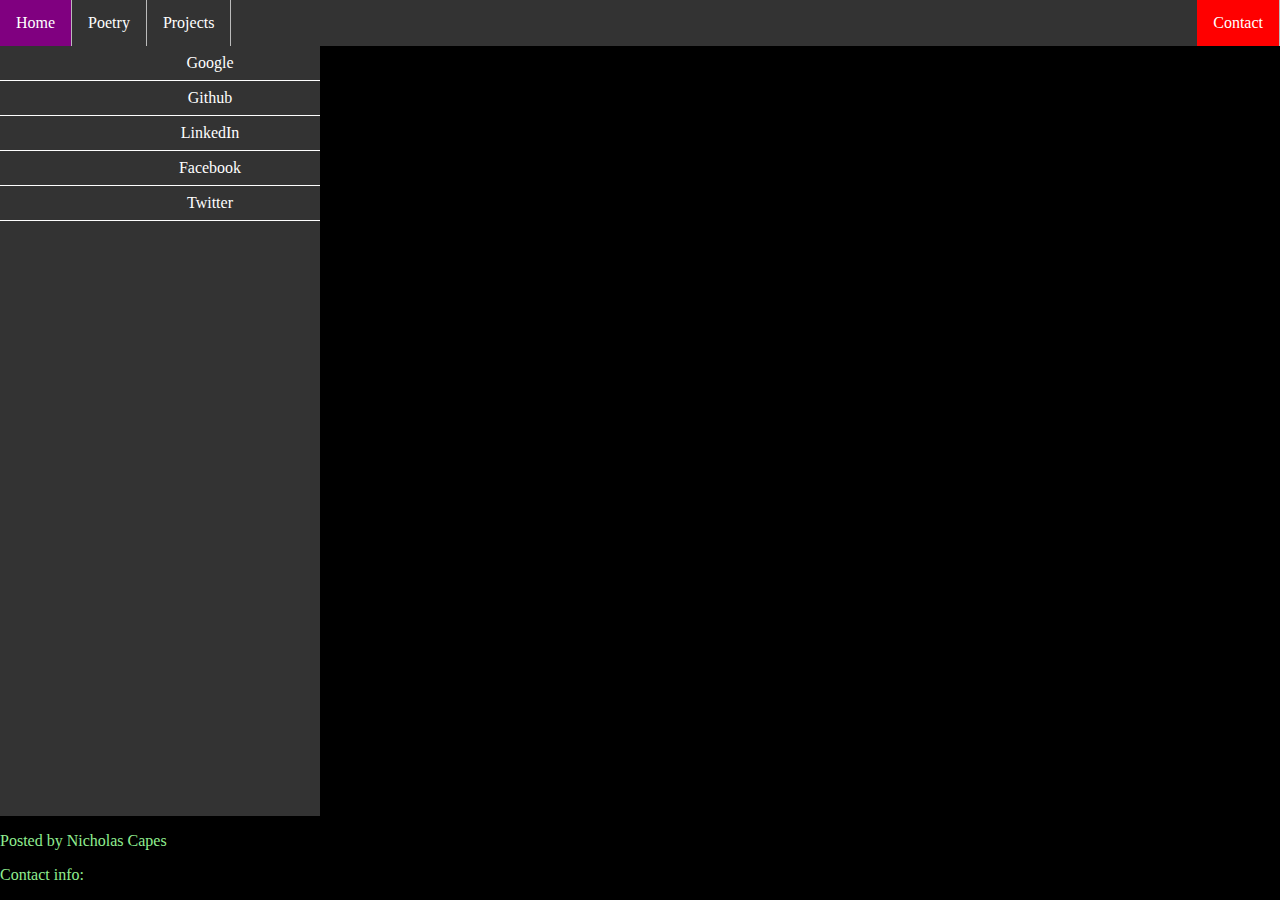
<file: AtOdds/indexout.html>
<!DOCTYPE html>


<html>

<head>
    <meta charset="utf-8">
    <title> At Odds </title>
    <link rel="stylesheet" type="text/css" href="/AtOdds/css/header.css">
    <link rel="stylesheet" type="text/css" href="/AtOdds/css/main.css">
    <link rel="stylesheet" type="text/css" href="/AtOdds/css/footer.css">
</head>

<header>
    <ul>
      <li><a class="active" href="index.html">Home</a></li>
      <li><a href="/AtOdds/poetry.html">Poetry</a></li>
      <li style="float:right"><a class="bonus" href="/AtOdds/contact.html">Contact</a></li>
      <li><a href="/AtOdds/projects.html">Projects</a></li>

    </ul>

</header>



    <body>

      <ul class="sidebar">
          <li><a href="https://www.google.com/">Google</a></li>
          <li><a href="https://www.github.com/">Github</a></li>
          <li><a href="https://www.linkedin.com/">LinkedIn</a></li>
          <li><a href="https://www.facebook.com/">Facebook</a></li>
          <li><a href="https://www.twitter.com/">Twitter</a></li>
      </ul>

      <footer>
          <p>Posted by Nicholas Capes</p>
          <p>Contact info:
      </footer>

    </body>


</html>
</file>
<file: AtOdds/css/header.css>
ul {
  list-style-type: none;
  margin: 0;
  padding: 0;
  overflow: hidden;
  background-color: #333
}

li {
  float: left;
  border-right: 1px solid #bbb;
}

/*li:last-child {
  border-right: none;
}*/

li a {
  display: block;
  color: white;
  text-align: center;
  padding: 14px 16px;
  text-decoration: none;
}

li a:hover:not(.active) {
  background-color: black;
}

.active {
  background-color: purple;
}

.bonus {
  float: right;
  background-color: red;
}
</file>
<file: AtOdds/css/main.css>
body {
  background-color: black;
  margin: 0;
}

ul.sidebar {
  list-style-type: none;
  margin: 0;
  padding: 0;
  width: 25%;
  background-color: #black;
  height: 100%;
  position: fixed;
  overflow: auto;
}

ul.sidebar li {
  float: none;
  border-right: none;
  border-bottom: 1px solid white;
}

ul.sidebar li a {
  display: block;
  color: white;
  padding: 8px 0 8px 100px;
  text-decoration: none;
}

ul.sidebar li a:hover:not(.active) {
  background-color: #555
  color: white;
}
</file>
<file: AtOdds/css/footer.css>
footer {
    position: fixed;
    bottom: 0;
    width: 100%;
    background-color: black;
}

p {
  color: lightgreen;
}
</file>
